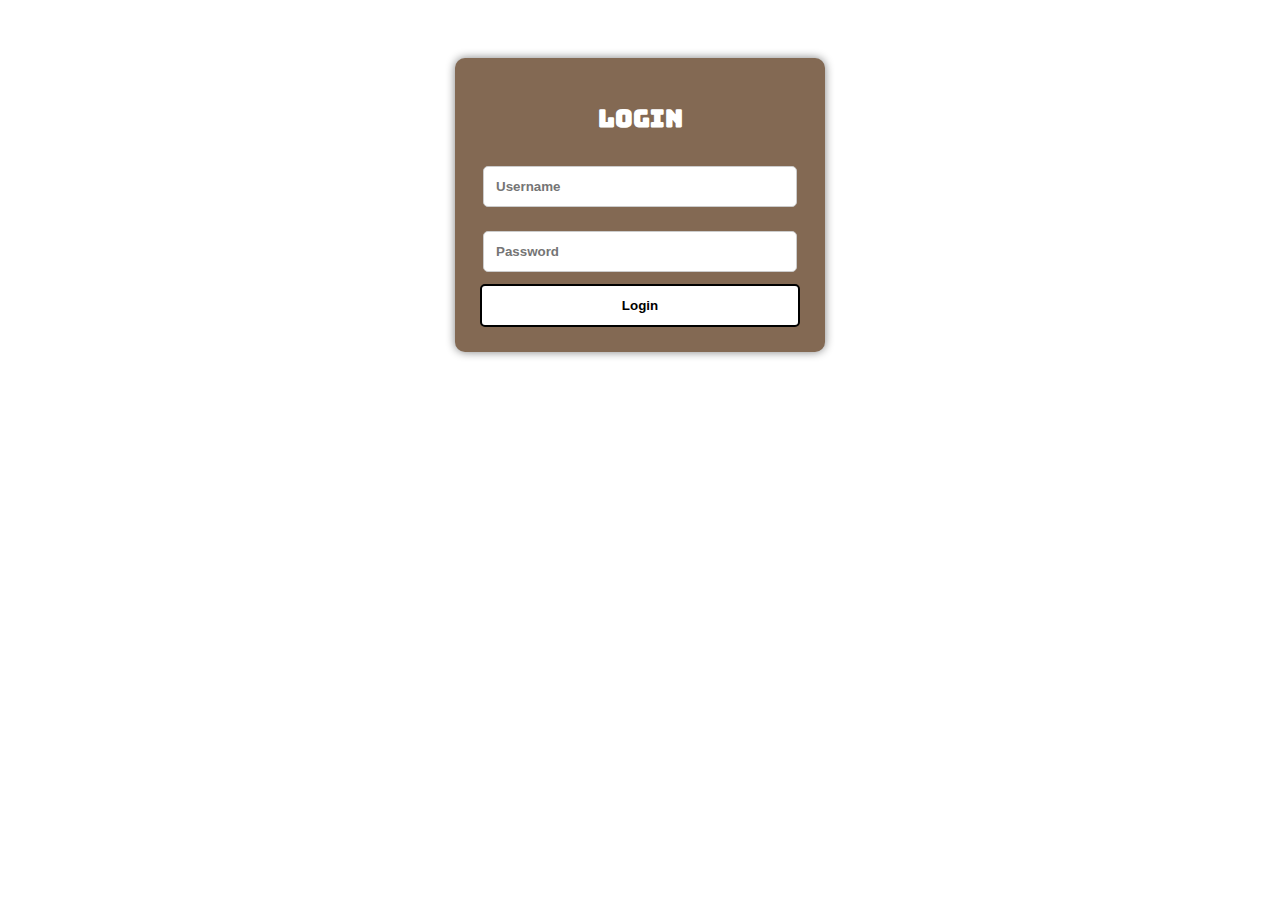
<file: reverse-frontend/index.html>
<!DOCTYPE html>
<html lang="en">
<head>
    <meta charset="UTF-8">
    <meta name="viewport" content="width=device-width, initial-scale=1.0">
    <title>Reverse Shopping</title>
    <link rel="stylesheet" href="indexstyles.css">
</head>
<body>
  <div id="preloader">
        <div class="loader"></div>
    </div>
    
    <h2>Select a Category:</h2>
    <select id="category">
        <option value="electronics">Electronics</option>
        <option value="fashion">Fashion</option>
        <option value="furniture">Furniture</option>
        <option value="custom">Custom</option>
    </select>

    <h2>Describe Your Idea:</h2>
    <textarea id="description" rows="4" placeholder="Describe the product you want..."></textarea>
   <!-- <button onclick="generateImage()">Generate Image</button>-->

<a class="button-style" href="proceed.html">Generate Image</a>
    <img id="generatedImage" src="" alt="Generated Image" style="width: 300px; display: none;">

    <script src="script.js"></script>
</body>
</html>
</file>
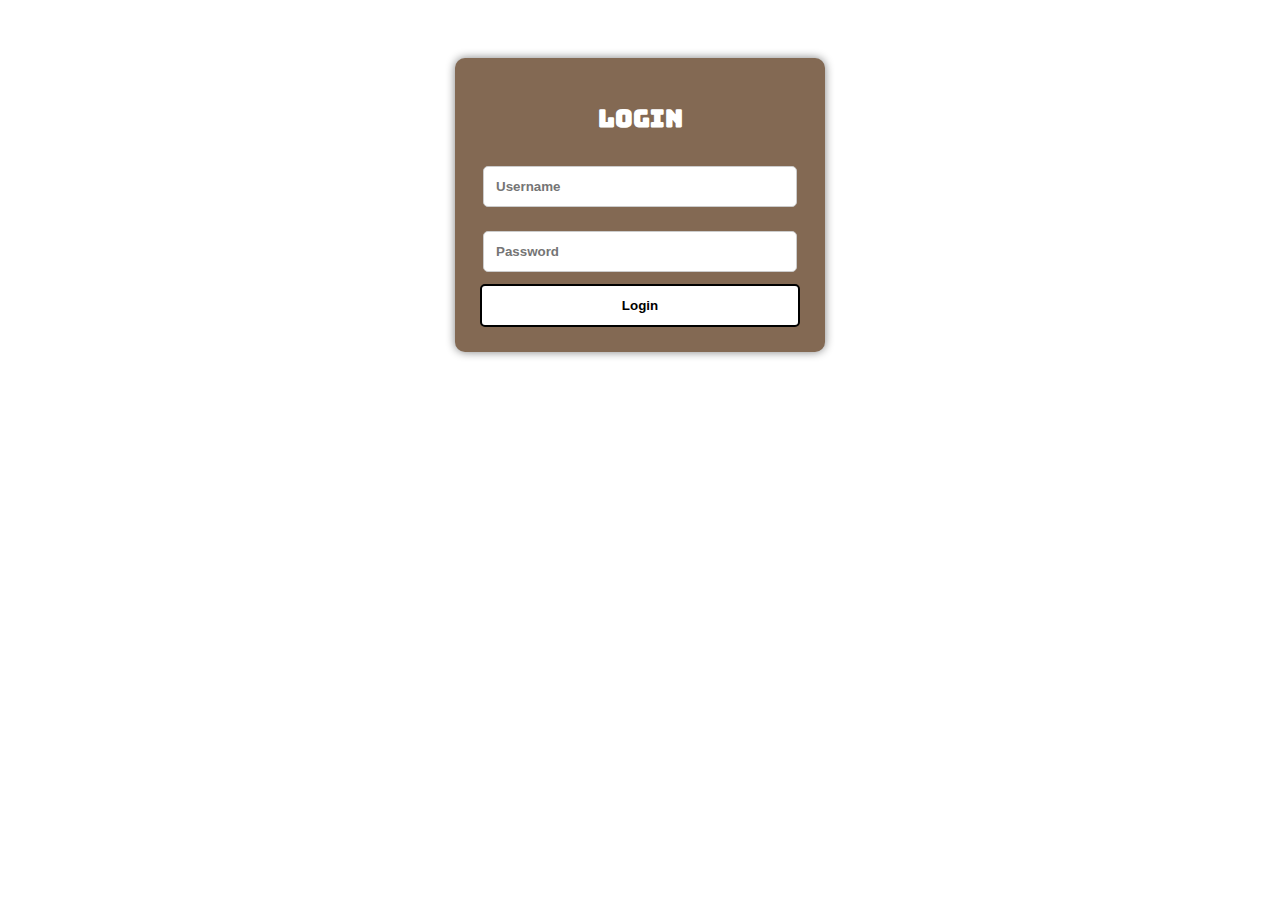
<file: reverse-frontend/login.html>
<!DOCTYPE html>
<html lang="en">
<head>
    <meta charset="UTF-8">
    <meta name="viewport" content="width=device-width, initial-scale=1.0">
    <title>Login</title>
    <link rel="stylesheet" href="styles.css">
</head>
<body>
    <div class="login-container">
        <h2>Login</h2>
        <form id="loginForm">
            <input type="text" id="username" placeholder="Username" required>
            <input type="password" id="password" placeholder="Password" required>
            <button type="submit">Login</button>
        </form>
    </div>
    <script src="script.js"></script>
</body>
</html>
</file>
<file: reverse-frontend/indexstyles.css>
/* Apply Background Image */
body {
    font-family: Arial, sans-serif;
    background: url('shop-background.jpg') no-repeat center center fixed;
    background-size: cover;
    color: black;
    text-align: center;
    padding-top: 60px; /* Increased top padding to move text downward */
    display: flex;
    flex-direction: column;
    align-items: center;
    justify-content: flex-start;
    height: 100vh;
}

/* Main Container - Slightly Larger */
.container {
    background: rgba(255, 255, 255, 0.7);
    padding: 40px; /* Increased padding */
    border-radius: 20px;
    box-shadow: 0px 0px 15px rgba(0, 0, 0, 0.2);
    width: 350px; /* Slightly wider */
    min-height: 350px; /* Slightly taller */
    max-width: 90%;
    display: flex;
    flex-direction: column;
    align-items: center;
    justify-content: center;
}

/* Generate Image Button - Green with Black Text */
button {
    background-color: #39FF14; /* Green */
    color: black; /* Black text */
    padding: 12px; /* Slightly larger padding */
    font-size: 18px; /* Slightly larger font */
    border: none;
    cursor: pointer;
    border-radius: 10px;
    font-weight: bold;
    margin-top: 15px; /* More space */
}

/* Button Hover Effect */
button:hover {
    background-color: black;
    color: white;
}

.button-style {
    display: block;                /* Makes the link a block element */
    width: 200px;                  /* Set width of the button */
    padding: 15px;                 /* Adds padding to the button */
    background-color: #4CAF50;     /* Green background */
    color: white;                  /* White text */
    text-align: center;            /* Center align the text */
    font-size: 16px;               /* Text size */
    border-radius: 5px;            /* Rounded corners */
    text-decoration: none;         /* Remove the underline from the link */
    margin-top: 20px;              /* Add space above the button */
    cursor: pointer;              /* Show pointer cursor when hovering */
}

.button-style:hover {
    background-color: #45a049;     /* Darker green when hovered */
}
</file>
<file: reverse-frontend/styles.css>
/* Import Google Font */
@import url('https://fonts.googleapis.com/css2?family=Bungee&display=swap');

body {
    font-family: Arial, sans-serif;
    background-color: white; /* Background remains white */
    text-align: center;
    padding: 50px;
}

/* Login Container */
.login-container {
    width: 320px; /* Slightly increased width */
    background: #836953; /* Brownish login box */
    padding: 25px; /* Adjusted padding */
    margin: auto;
    box-shadow: 0px 0px 10px gray;
    border-radius: 10px;
    color: white; /* Text inside the login box is now white */
}

/* Login Heading */
.login-container h2 {
    font-family: "Bungee", sans-serif; /* Imported font */
    color: white; /* Heading text is white */
}

/* Input Fields */
input {
    width: 90%; /* Slightly smaller than 100% to fit nicely */
    padding: 12px; /* More comfortable padding */
    margin: 12px 0;
    border: 1px solid #ccc;
    border-radius: 5px;
    background-color: white; /* Username & Password fields are now white */
    color: black; /* Text color inside fields is black */
    font-family: "Arial Black", sans-serif; /* Apply Arial Black */
    font-weight: bold;
}

/* Button */
button {
    background-color: white; /* Changed to white */
    color: black; /* Text color changed to black */
    padding: 12px; /* More padding */
    border: 2px solid black; /* Added border for visibility */
    cursor: pointer;
    width: 100%;
    border-radius: 5px;
    font-weight: bold;
}

/* Button Hover Effect */
button:hover {
    background-color: black;
    color: white;
}
</file>
